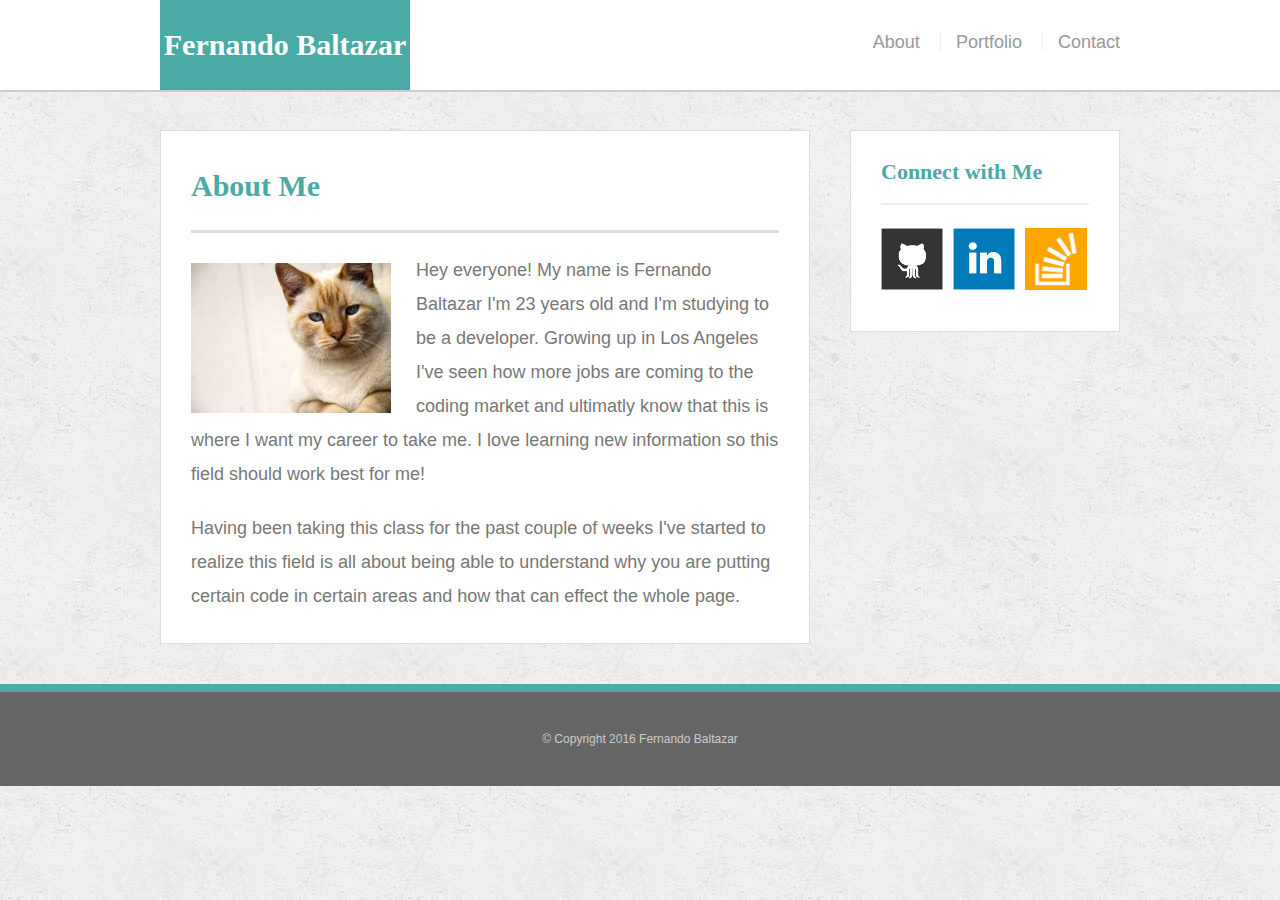
<file: index.html>
<!doctype html>
<html>
<head>
	<meta charset="UTF-8">
	<title>About | Fernando Baltazar</title>
	<link rel="stylesheet" type="text/css" href="assets/css/reset.css">
	<link rel="stylesheet" type="text/css" href="assets/css/style.css">
	<meta name="viewport" content="width=device-width, initial-scale=1">
</head>
<body>

	<header id="masthead">
		<div class="container">
			<a href="index.html" id="logo">Fernando Baltazar</a>
			<nav>
				<a href="index.html">About</a>
				<a href="portfolio.html">Portfolio</a>
				<a href="contact.html">Contact</a>
			</nav>
		</div>
	</header>

	<div id="main-container" class="container">
		<section class="main-section">
			<h1>About Me</h1>

			<img src="assets/images/cat.jpg" class="auth-image" alt="Fernando Baltazar">

			<p>Hey everyone! My name is Fernando Baltazar I'm 23 years old and I'm studying to be a developer. Growing up in Los Angeles I've seen how more jobs are coming to the coding  market and ultimatly know that this is where I want my career to take me. I love learning new information so this field should work best for me!</p>

			<p>Having been taking this class for the past couple of weeks I've started to realize this field is all about being able to understand why you are putting certain code in certain areas and how that can effect the whole page.</p>

		</section>

		<section class="sidebar">
			<div id="connect">
				<h2>Connect with Me</h2>

				<img src="assets/images/github-128.png" class="social" alt="Github">
				<img src="assets/images/linkedin-128.png" class="social" alt="LinkedIn">
				<img src="assets/images/stackoverflow-128.png" class="social" alt="Stack Overflow">
			</div>
		</section>
	</div>

	<footer>
		<div class="container">
			&copy; Copyright 2016 Fernando Baltazar
		</div>
	</footer>
</body>
</html>
</file>
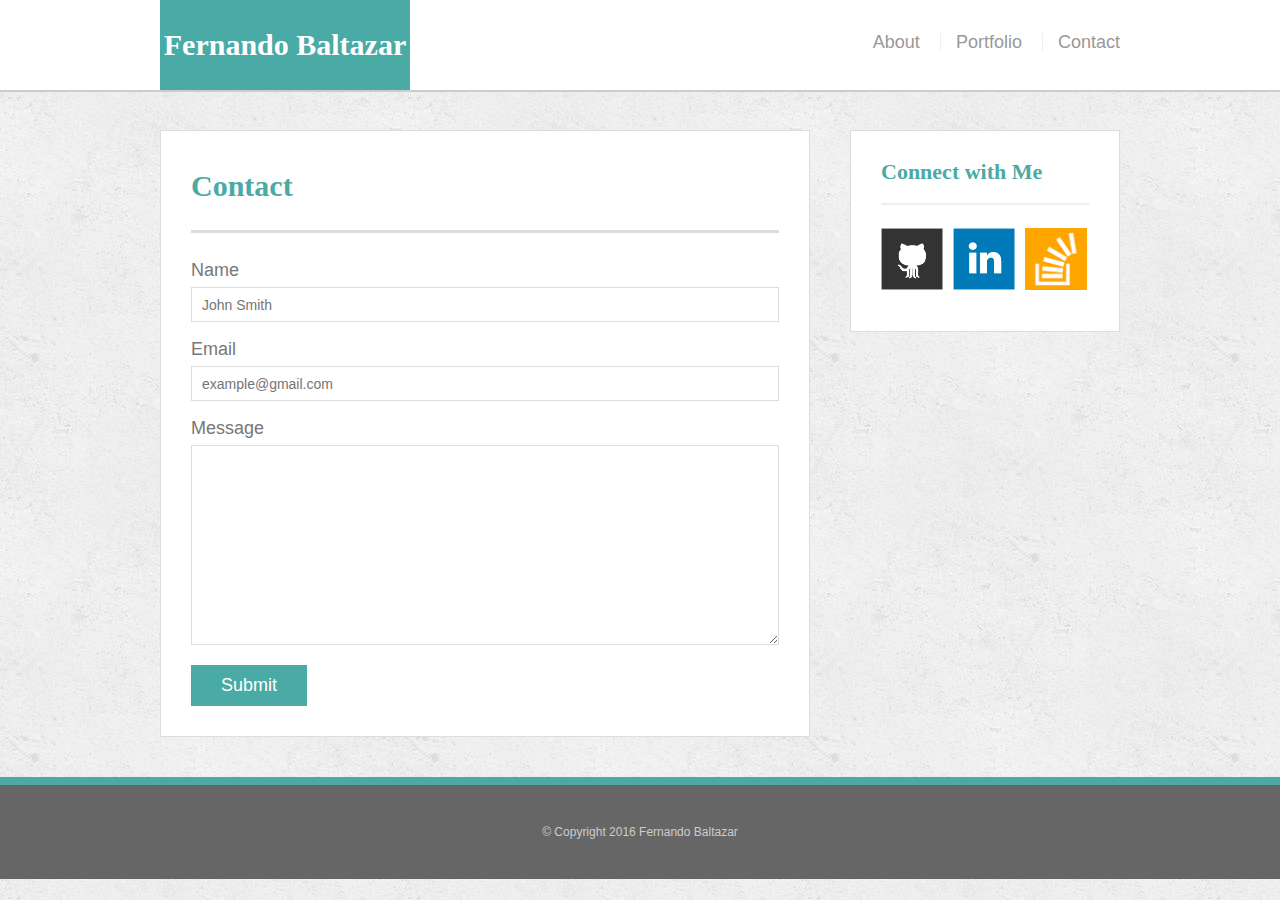
<file: contact.html>
<!doctype html>
<html>
<head>
	<meta charset="UTF-8">
	<title>Contact | Fernando Baltazar</title>
	<link rel="stylesheet" type="text/css" href="assets/css/reset.css">
	<link rel="stylesheet" type="text/css" href="assets/css/style.css">
	<meta name="viewport" content="width=device-width, initial-scale=1">
</head>
<body>

	<header id="masthead">
		<div class="container">
			<a href="index.html" id="logo">Fernando Baltazar</a>
			<nav>
				<a href="index.html">About</a>
				<a href="portfolio.html">Portfolio</a>
				<a href="contact.html">Contact</a>
			</nav>
		</div>
	</header>

	<div id="main-container" class="container">
		<section class="main-section">
			<h1>Contact</h1>

			<form id="contact-form">
				<ul>
					<li>
						<label for="name">Name</label>
						<input type="text" id="name" name="name" placeholder="John Smith" required="required">
					</li>
					<li>
						<label for="email">Email</label>
						<input type="email" id="email" name="email" placeholder="example@gmail.com" required="required">
					</li>
					<li>
						<label for="message">Message</label>
						<textarea id="message" name="message" required="required"></textarea>
					</li>
				</ul>
				<input type="submit">
			</form>

		</section>

		<section class="sidebar">
			<div id="connect">
				<h2>Connect with Me</h2>

				<img src="assets/images/github-128.png" class="social" alt="Github">
				<img src="assets/images/linkedin-128.png" class="social" alt="LinkedIn">
				<img src="assets/images/stackoverflow-128.png" class="social" alt="Stack Overflow">
			</div>
		</section>
	</div>

	<footer>
		<div class="container">
			&copy; Copyright 2016 Fernando Baltazar
		</div>
	</footer>
</body>
</html>
</file>
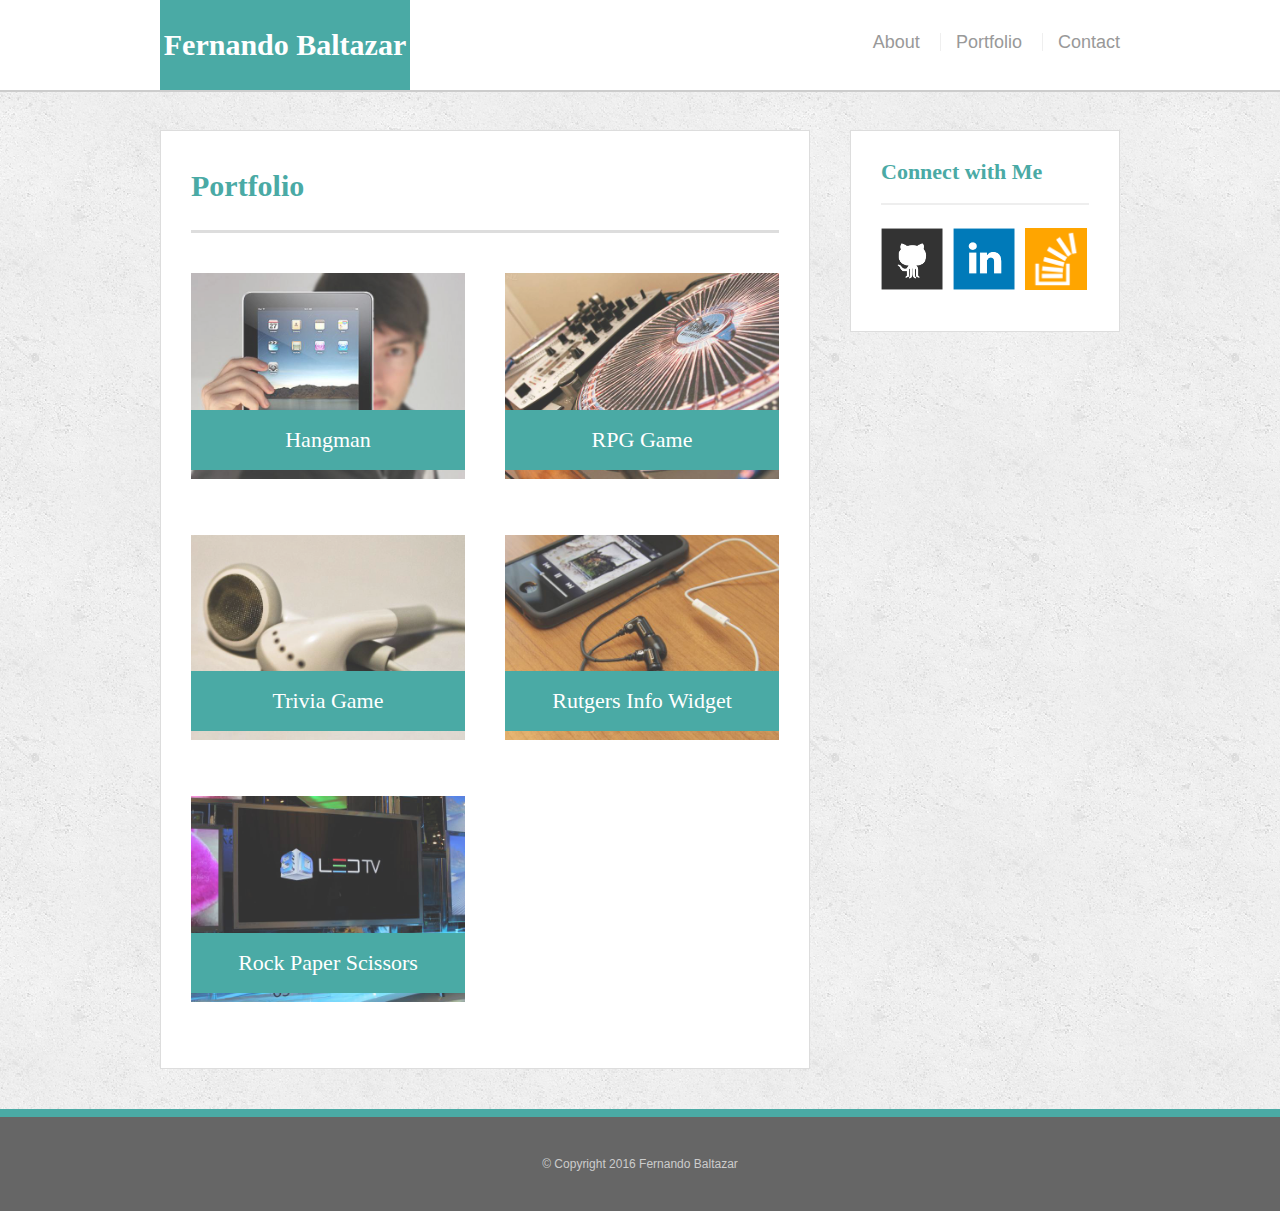
<file: portfolio.html>
<!doctype html>
<html>
<head>
	<meta charset="UTF-8">
	<title>Portfolio | Fernando Baltazar</title>
	<link rel="stylesheet" type="text/css" href="assets/css/reset.css">
	<link rel="stylesheet" type="text/css" href="assets/css/style.css">
	<meta name="viewport" content="width=device-width, initial-scale=1">
</head>
<body>

	<header id="masthead">
		<div class="container">
			<a href="index.html" id="logo">Fernando Baltazar</a>
			<nav>
				<a href="index.html">About</a>
				<a href="portfolio.html">Portfolio</a>
				<a href="contact.html">Contact</a>
			</nav>
		</div>
	</header>

	<div id="main-container" class="container">
		<section class="main-section">
			<h1>Portfolio</h1>

			<div class="work">
				<img src="assets/images/technics-q-c-640-480-1.jpg" alt="hangman">

				<h3>Hangman</h3>
			</div>
			<div class="work">
				<img src="assets/images/technics-q-c-640-480-2.jpg" alt="RPG Game">

				<h3>RPG Game</h3>
			</div>
			<div class="work">
				<img src="assets/images/technics-q-c-640-480-5.jpg" alt="Trivia Game">

				<h3>Trivia Game</h3>
			</div>
			<div class="work">
				<img src="assets/images/technics-q-c-640-480-7.jpg" alt="Rutgers Info Widget">

				<h3>Rutgers Info Widget</h3>
			</div>
			<div class="work">
				<img src="assets/images/technics-q-c-640-480-9.jpg" alt="Rock Paper Scissors">

				<h3>Rock Paper Scissors</h3>
			</div>

		</section>

		<section class="sidebar">
			<div id="connect">
				<h2>Connect with Me</h2>

				<img src="assets/images/github-128.png" class="social" alt="Github">
				<img src="assets/images/linkedin-128.png" class="social" alt="LinkedIn">
				<img src="assets/images/stackoverflow-128.png" class="social" alt="Stack Overflow">
			</div>
		</section>
	</div>

	<footer>
		<div class="container">
			&copy; Copyright 2016 Fernando Baltazar
		</div>
	</footer>
</body>
</html>
</file>
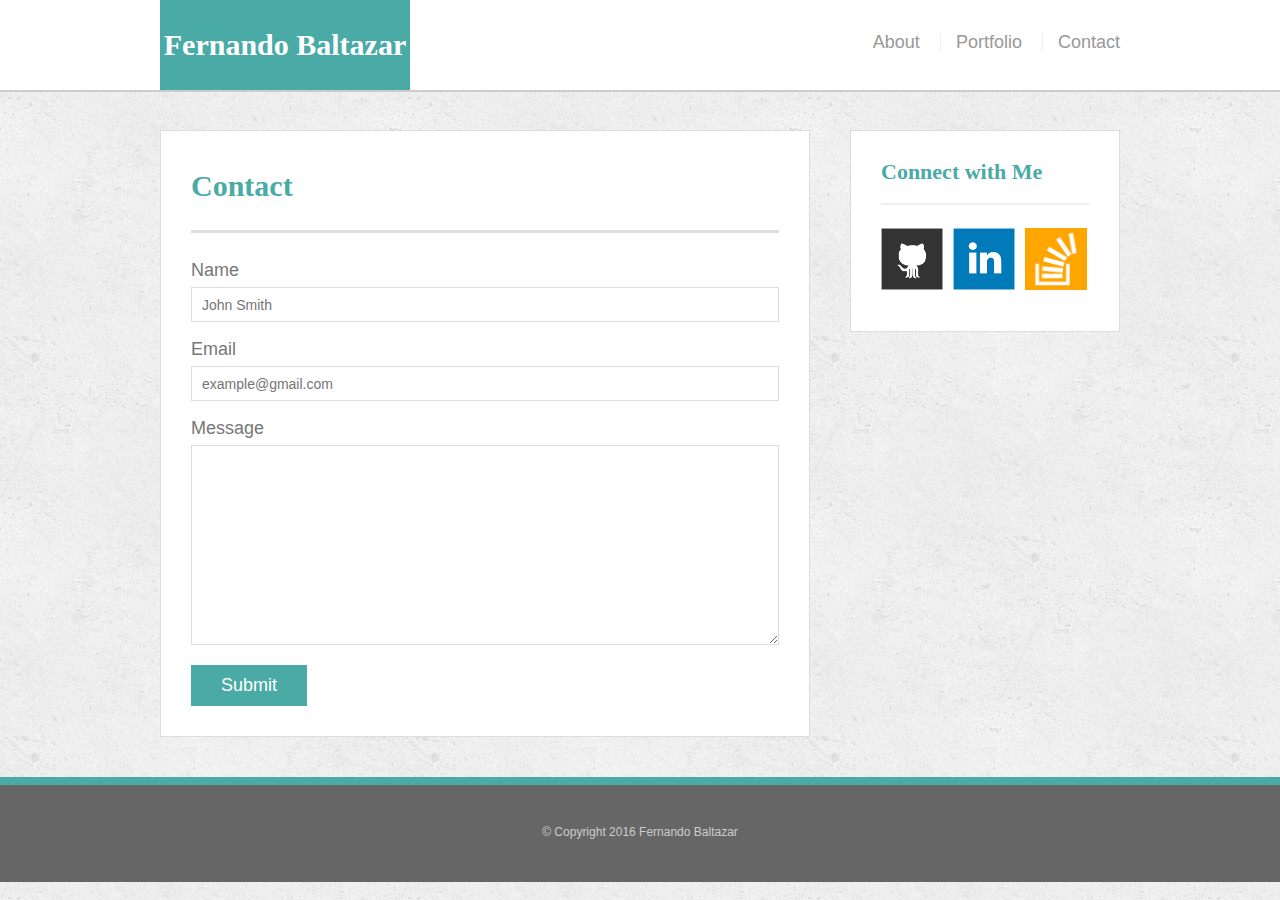
<file: bonus/hover-styles.html>
<!doctype html>
<html>
<head>
	<meta charset="UTF-8">
	<title>Hover Styling</title>
	<link rel="stylesheet" type="text/css" href="assets/css/reset.css">
	<link rel="stylesheet" type="text/css" href="assets/css/style.css">
</head>
<body>

	<header id="masthead">
		<div class="container">
			<a href="#" id="logo">Fernando Baltazar</a>
			<nav>
				<a href="#">About</a>
				<a href="#">Portfolio</a>
				<a href="#">Contact</a>
			</nav>
		</div>
	</header>

	<div id="main-container" class="container">
		<section class="main-section">
			<h1>Contact</h1>

			<form id="contact-form">
				<ul>
					<li>
						<label for="name">Name</label>
						<input type="text" id="name" name="name" placeholder="John Smith" required="required">
					</li>
					<li>
						<label for="email">Email</label>
						<input type="email" id="email" name="email" placeholder="example@gmail.com" required="required">
					</li>
					<li>
						<label for="message">Message</label>
						<textarea id="message" name="message" required="required"></textarea>
					</li>
				</ul>
				<input type="submit">
			</form>

		</section>

		<section class="sidebar">
			<div id="connect">
				<h2>Connect with Me</h2>

				<img src="assets/images/github-128.png" class="social" alt="Github">
				<img src="assets/images/linkedin-128.png" class="social" alt="LinkedIn">
				<img src="assets/images/stackoverflow-128.png" class="social" alt="Stack Overflow">
			</div>
		</section>
	</div>

	<footer>
		<div class="container">
			&copy; Copyright 2016 Fernando Baltazar
		</div>
	</footer>
</body>
</html>
</file>
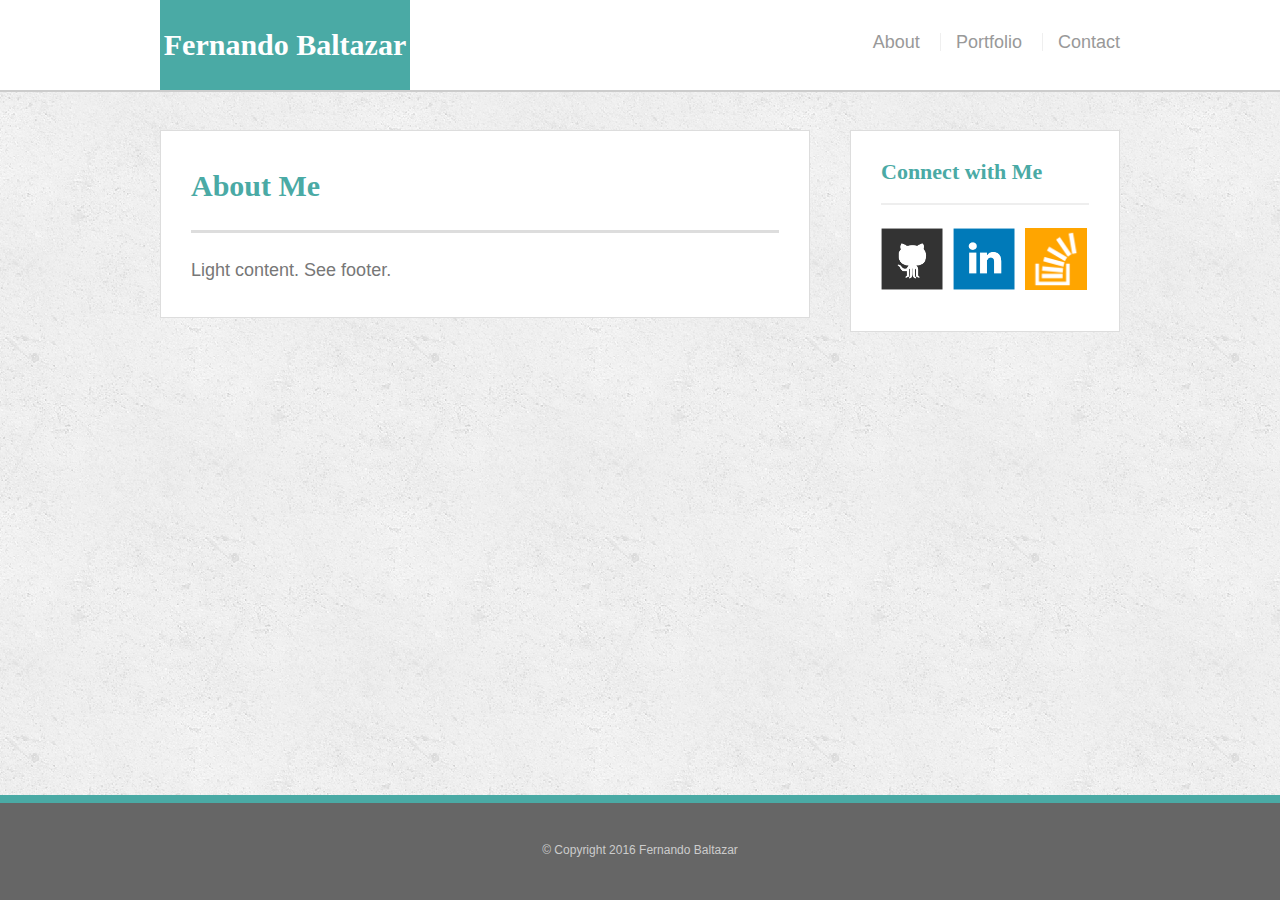
<file: bonus/sticky-footer.html>
<!doctype html>
<html>
<head>
	<meta charset="UTF-8">
	<title>Sticky Footer</title>
	<link rel="stylesheet" type="text/css" href="assets/css/reset.css">
	<link rel="stylesheet" type="text/css" href="assets/css/style.css">
</head>
<body>

	<header id="masthead">
		<div class="container">
			<a href="#" id="logo">Fernando Baltazar</a>
			<nav>
				<a href="#">About</a>
				<a href="#">Portfolio</a>
				<a href="#">Contact</a>
			</nav>
		</div>
	</header>

	<div class="wrapper">
		<div id="main-container" class="container">
			<section class="main-section">
				<h1>About Me</h1>

				<p>Light content. See footer.</p>

			</section>

			<section class="sidebar">
				<div id="connect">
					<h2>Connect with Me</h2>

					<img src="assets/images/github-128.png" class="social" alt="Github">
					<img src="assets/images/linkedin-128.png" class="social" alt="LinkedIn">
					<img src="assets/images/stackoverflow-128.png" class="social" alt="Stack Overflow">
				</div>
			</section>

			<div class="push"></div>
		</div>
	</div>

	<footer>
		<div class="container">
			&copy; Copyright 2016 Fernando Baltazar
		</div>
	</footer>
</body>
</html>
</file>
<file: assets/css/style.css>
body {
	background: url("../images/concrete_seamless.png");
	font-size: 18px;
	line-height: 34px;
	font-family: 'Arial', 'Helvetica Neue', Helvetica, sans-serif;
	color: #777;
}

* {
	box-sizing: border-box;
}

/*general*/

.container {
	width: 100%;
	max-width: 960px;
	margin: 0 auto;
	clear: both;
}
h1, 
h2,
h3,
p {
	margin-bottom: 20px;
}
p:last-child {
	margin-bottom: 0;
}
h1, h2, h3 {
	font-family: 'Georgia', Times, Times New Roman, serif;
	font-weight: 700;
	color: #4aaaa5;
}
h1 {
	font-size: 30px;
	line-height: 49px;
	border-bottom: 3px solid #ddd;
	padding-bottom: 20px;
}
h2,
h3 {
	font-size: 22px;
}

/*header*/

#masthead {
	background: #fff;
	margin: 0 0 30px;
	z-index: 99;
	color: #fff;
	overflow: auto;
	border-bottom: 2px solid #ccc;
	position: fixed;
	width: 100%;
}
#logo {
	width: 250px;
	height: 90px;
	background: #4aaaa5;
	float: left;
	font-family: 'Georgia', Times, Times New Roman, serif;
	text-align: center;
	line-height: 90px;
	color: #fff;
	font-weight: 700;
	font-size: 30px;
	text-decoration: none;
}
nav {
	float: right;
	margin-top: 25px;
}
nav a {
	color: #999;
	text-decoration: none;
	margin-left: 15px;
	display: inline-block;
	border-left: 1px solid #efefef;
	padding-left: 15px;
	line-height: 18px;
}
nav a:first-child {
	border-left: 0 none;
}

/*footer*/

footer {
	background: #666;
	color: #fff;
	padding: 30px 0;
	clear: both;
	border-top: 8px solid #4aaaa5;
	color: #ccc;
	font-size: 12px;
	text-align: center;
}

/*sidebar*/

.sidebar {
	background: #fff;
	padding: 30px;
	width: 100%;
	max-width: 270px;
	float: right;
	border: 1px solid #ddd;
	margin-bottom: 20px;
}
h3,
.sidebar h2 {
	border-bottom: 2px solid #eee;
	padding-bottom: 20px;
	margin-bottom: 15px;
	line-height: 22px;
}
.social {
	width: 62px;
	height: 62px;
	margin-top: 8px;
	margin-right: 5px;
}
.social:last-child {
	margin-right: 0;
}

/*main*/

#main-container {
	padding-top: 130px;
}
.main-section {
	background: #fff;
	padding: 30px;
	margin: 0 0 40px 0;
	width: 100%;
	max-width: 650px;
	float: left;
	border: 1px solid #ddd;
}

/*portfolio page*/

.work {
	width: 274px;
	overflow: auto;
	position: relative;
	float: left;
	margin: 20px 0 25px;
}
.work:nth-child(even) {
	margin-right: 40px;
}
.work img {
	width: 100%;
	border: 0 none;
	opacity: .8;
}
.work h3 {
	border-bottom: 0;
	background: #4aaaa5;
	color: #fff;
	text-align: center;
	position: absolute;
	padding: 15px;
	width: 100%;
	bottom: 20px;
	line-height: 30px;
	margin-bottom: 0;
	font-weight: 300;
}
.auth-image {
	width: 200px;
	height: auto;
	margin-top: 10px;
	float: left;
	margin-right: 25px;
}

/*contact page*/

#contact-form ul {
	margin-bottom: 20px;
}
#contact-form li {
	margin-bottom: 10px;
}
label,
input[type=text],
input[type=email],
textarea {
	display: block;
	width: 100%;
}
input[type=text],
input[type=email],
textarea {
	height: 35px;
	border: 1px solid #ddd;
	padding: 0 10px;
	font-size: 14px;
}
textarea {
	height: 200px;
}
input[type=submit] {
	background: #4aaaa5;
	border: 0 none;
	color: #fff;
	font-size: 18px;
	padding: 10px 30px;
	cursor: pointer;
}

/* Desktop */
@media screen and (max-width: 980px) {

}

/* Tablet */
@media screen and (max-width: 768px) {
.main-section{
	margin: 5% 5% 40px 5%;
	width: auto;
}
.sidebar{
	margin: 5% 5% 40px 5%;
	margin-left: 5%;
	max-width: 760px;
}

}

/* Desktop */
@media screen and (max-width: 640px) {
#logo {
	width: 640px;
}
.main-section{
	margin: 5% 5% 40px 5%;
	width: auto;
	max-width: 90%;

}
.sidebar{
	margin: 5% 5% 40px 5%;
	margin-left: 5%;
	max-width: 760px;
}
nav {
	display: inline-block;
	float: left;
	margin-left: 160px;
}
#masthead {
	position: static;
}
#main-container {
	padding-top: 0px;
}
}
</file>
<file: bonus/assets/css/style.css>
body {
	background: url("../images/concrete_seamless.png");
	font-size: 18px;
	line-height: 34px;
	font-family: 'Arial', 'Helvetica Neue', Helvetica, sans-serif;
	color: #777;
}

* {
	box-sizing: border-box;
}

/*sticky footer stuff*/
/*http://ryanfait.com/html5-sticky-footer/*/

* {
	margin: 0;
}

html, body {
	height: 100%;
}

.wrapper {
	min-height: 100%;
	height: auto !important; 
	height: 100%;
	margin: 0 auto -105px; 
}
footer, .push {
	height: 105px; 
}
/*end sticky footer stuff*/

/*start hover stuff*/
#logo:hover,
input[type=submit]:hover {
	background: #5E7F7E;
}
nav a:hover {
	color: #5E7F7E;
}
.social:hover {
	opacity: .8;
	cursor: pointer;
}

/*general*/

.container {
	width: 100%;
	max-width: 960px;
	margin: 0 auto;
	clear: both;
}
h1, 
h2,
h3,
p {
	margin-bottom: 20px;
}
p:last-child {
	margin-bottom: 0;
}
h1, h2, h3 {
	font-family: 'Georgia', Times, Times New Roman, serif;
	font-weight: 700;
	color: #4aaaa5;
}
h1 {
	font-size: 30px;
	line-height: 49px;
	border-bottom: 3px solid #ddd;
	padding-bottom: 20px;
}
h2,
h3 {
	font-size: 22px;
}

/*header*/

#masthead {
	background: #fff;
	margin: 0 0 30px;
	z-index: 99;
	color: #fff;
	overflow: auto;
	border-bottom: 2px solid #ccc;
	position: fixed;
	width: 100%;
}
#logo {
	width: 250px;
	height: 90px;
	background: #4aaaa5;
	float: left;
	font-family: 'Georgia', Times, Times New Roman, serif;
	text-align: center;
	line-height: 90px;
	color: #fff;
	font-weight: 700;
	font-size: 30px;
	text-decoration: none;
}
nav {
	float: right;
	margin-top: 25px;
}
nav a {
	color: #999;
	text-decoration: none;
	margin-left: 15px;
	display: inline-block;
	border-left: 1px solid #efefef;
	padding-left: 15px;
	line-height: 18px;
}
nav a:first-child {
	border-left: 0 none;
}

/*footer*/

footer {
	background: #666;
	color: #fff;
	padding: 30px 0;
	clear: both;
	border-top: 8px solid #4aaaa5;
	color: #ccc;
	font-size: 12px;
	text-align: center;
}

/*sidebar*/

.sidebar {
	background: #fff;
	padding: 30px;
	width: 100%;
	max-width: 270px;
	float: right;
	border: 1px solid #ddd;
	margin-bottom: 20px;
}
h3,
.sidebar h2 {
	border-bottom: 2px solid #eee;
	padding-bottom: 20px;
	margin-bottom: 15px;
	line-height: 22px;
}
.social {
	width: 62px;
	height: 62px;
	margin-top: 8px;
	margin-right: 5px;
}
.social:last-child {
	margin-right: 0;
}

/*main*/

#main-container {
	padding-top: 130px;
}
.main-section {
	background: #fff;
	padding: 30px;
	margin: 0 0 40px 0;
	width: 100%;
	max-width: 650px;
	float: left;
	border: 1px solid #ddd;
}

/*contact page*/

#contact-form ul {
	margin-bottom: 20px;
}
#contact-form li {
	margin-bottom: 10px;
}
label,
input[type=text],
input[type=email],
textarea {
	display: block;
	width: 100%;
}
input[type=text],
input[type=email],
textarea {
	height: 35px;
	border: 1px solid #ddd;
	padding: 0 10px;
	font-size: 14px;
}
textarea {
	height: 200px;
}
input[type=submit] {
	background: #4aaaa5;
	border: 0 none;
	color: #fff;
	font-size: 18px;
	padding: 10px 30px;
	cursor: pointer;
}
</file>
